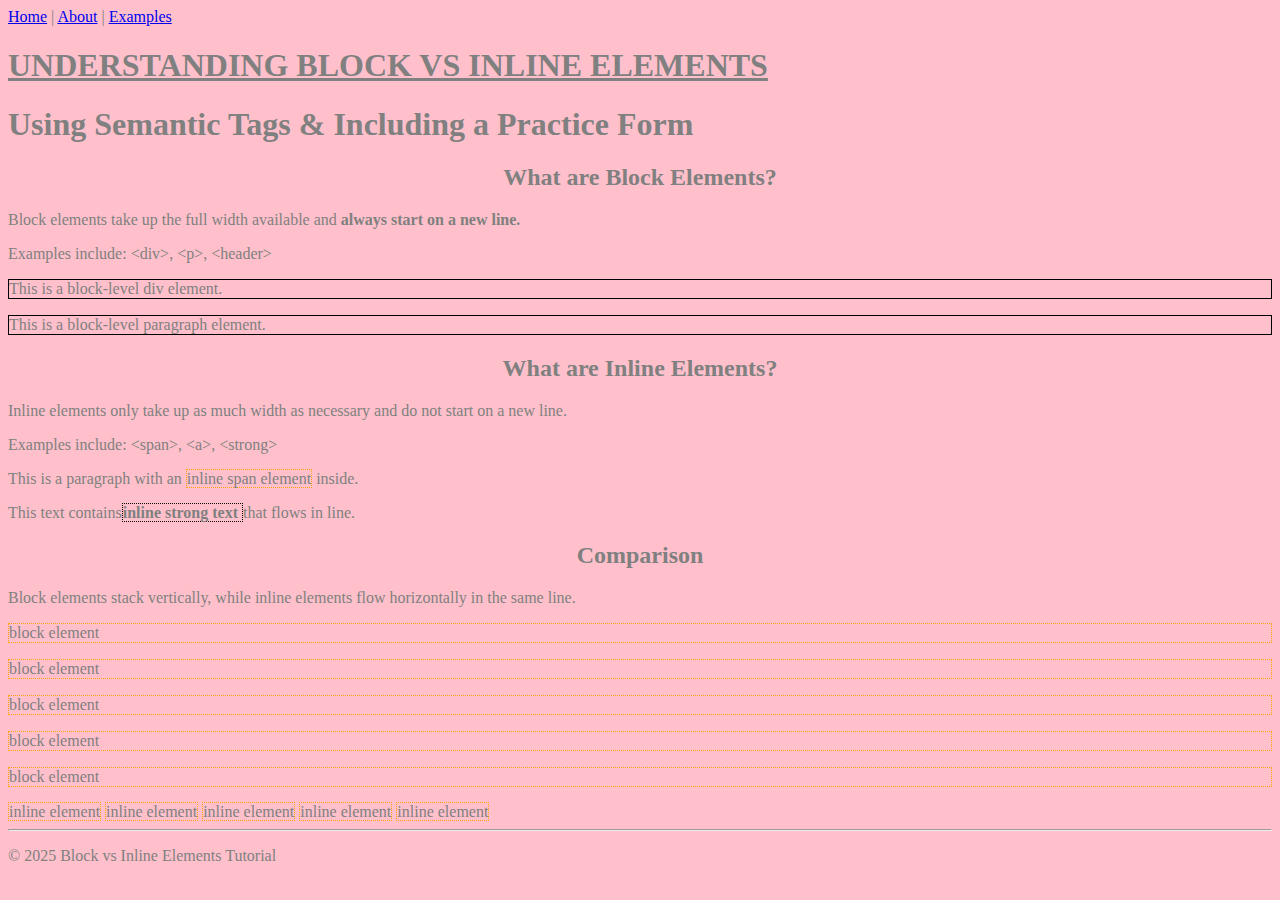
<file: index.html>
<!DOCTYPE html>
<html lang="en">
<head>
    <meta charset="UTF-8">
    <meta name="viewport" content="width=device-width, initial-scale=1.0">
    <title>Understanding Block vs Inline Elements</title>
    <link rel="stylesheet" href="css/style.css">
</head>
<body>
<header>
        <nav>
            <a href="index.html">Home</a> |
            <a href="about.html">About</a> |
            <a href="examples.html">Examples</a> 
            </nav>
    <h1 id="ohio">Understanding Block vs Inline Elements</h1>
    <h1>Using Semantic Tags & Including a Practice Form</h1>

    <h2 class="centered-heading">What are Block Elements?</h2>
    <p>Block elements take up the full width available and <strong>always start on a new line.</strong></p>
    <p>Examples include: &lt;div&gt;, &lt;p&gt;, &lt;header&gt;</p>

    <div style="border:1px solid black">This is a block-level div element.</div>
    <p style="border:1px solid black">This is a block-level paragraph element.</p>

    <h2 class="centered-heading">What are Inline Elements?</h2>
    <p>Inline elements only take up as much width as necessary and do not start on a new line.</p>
    <p>Examples include: &lt;span&gt;, &lt;a&gt;, &lt;strong&gt;</p>

    <p>This is a paragraph with an  <span style="border:1px dotted orange">inline span element</span> inside.</p>
    <p>This text contains<span style="border:1px dotted black"><strong>inline strong text </strong></span> that flows in line.</p>

    <h2 class="centered-heading">Comparison</h2>
    <p>Block elements stack vertically, while inline elements flow horizontally in the same line.</p>

    <p style="border:1px dotted orange">block element</p>
     <p style="border:1px dotted orange">block element</p>
    <p style="border:1px dotted orange">block element</p>
     <p style="border:1px dotted orange">block element</p>
     <p style="border:1px dotted orange">block element</p>
    <span style="border:1px dotted orange">inline element</span> <span style="border:1px dotted orange">inline element</span> <span style="border:1px dotted orange">inline element</span>  <span style="border:1px dotted orange">inline element</span>  <span style="border:1px dotted orange">inline element</span>

    <hr>
    <p>&copy; 2025 Block vs Inline Elements Tutorial</p>

</body>
</html>
</file>
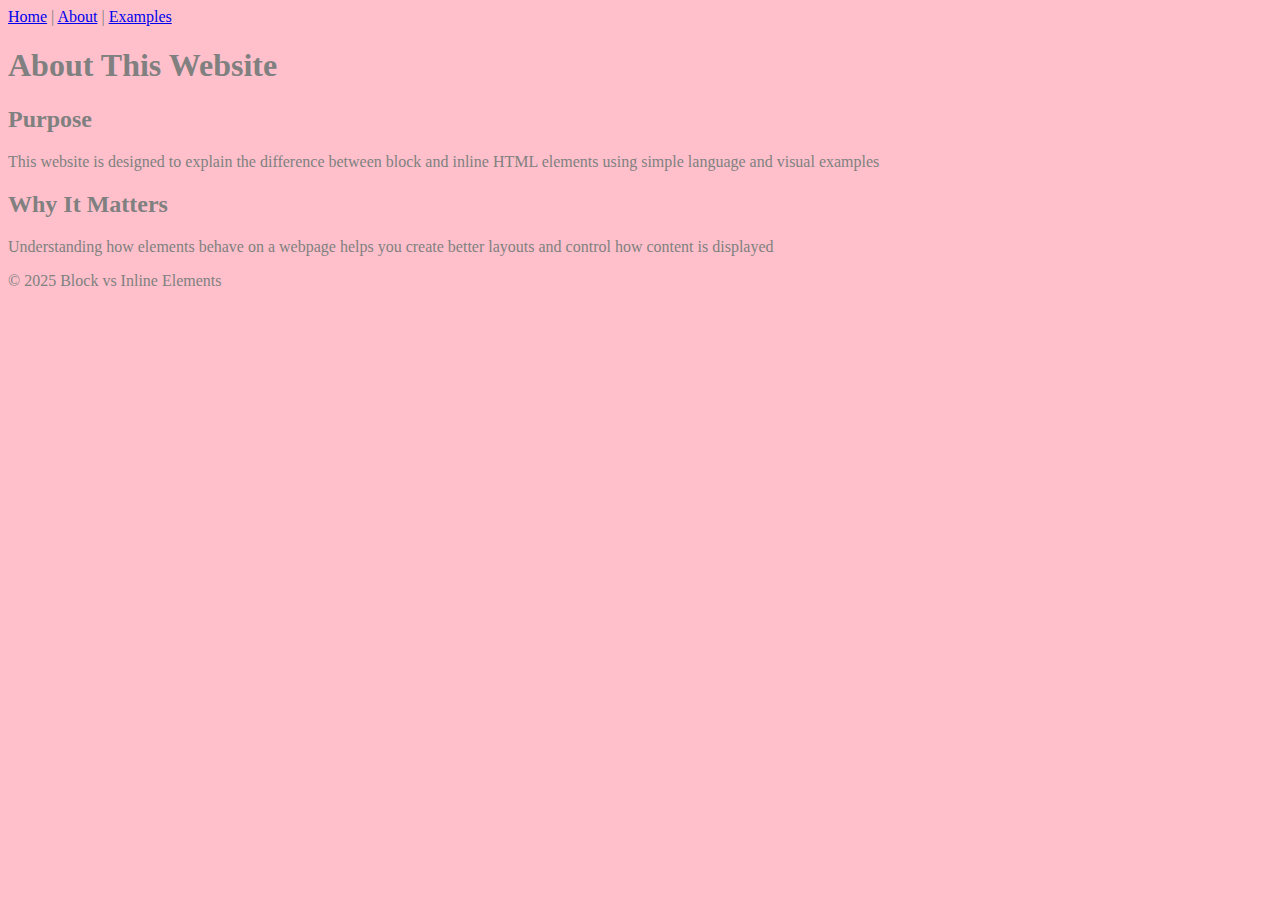
<file: about.html>
<!DOCTYPE html>
<html lang="en">
<head>
    <meta charset="UTF-8">
    <meta name="viewport" content="width=device-width, initial-scale=1.0">
    <title>Block vs Inline Elements</title>
     <link rel="stylesheet" href="css/style.css">
</head>
<body>
    <header>
        <nav>
            <a href="index.html">Home</a> |
            <a href="index.html">About</a> |
            <a href="index.html">Examples</a> 

    </nav>
    <h1>About This Website</h1>
    </header>
<h2>Purpose</h2>
<p>This website is designed to explain the difference between block and inline HTML elements using simple language and visual examples</p>

<h2>Why It Matters</h2>
<p>Understanding how elements behave on a webpage helps you create better layouts and control how content is displayed</p>

<footer>
    <p>&copy; 2025 Block vs Inline Elements</p>
</footer>
       
       
</body>
</html>
</file>
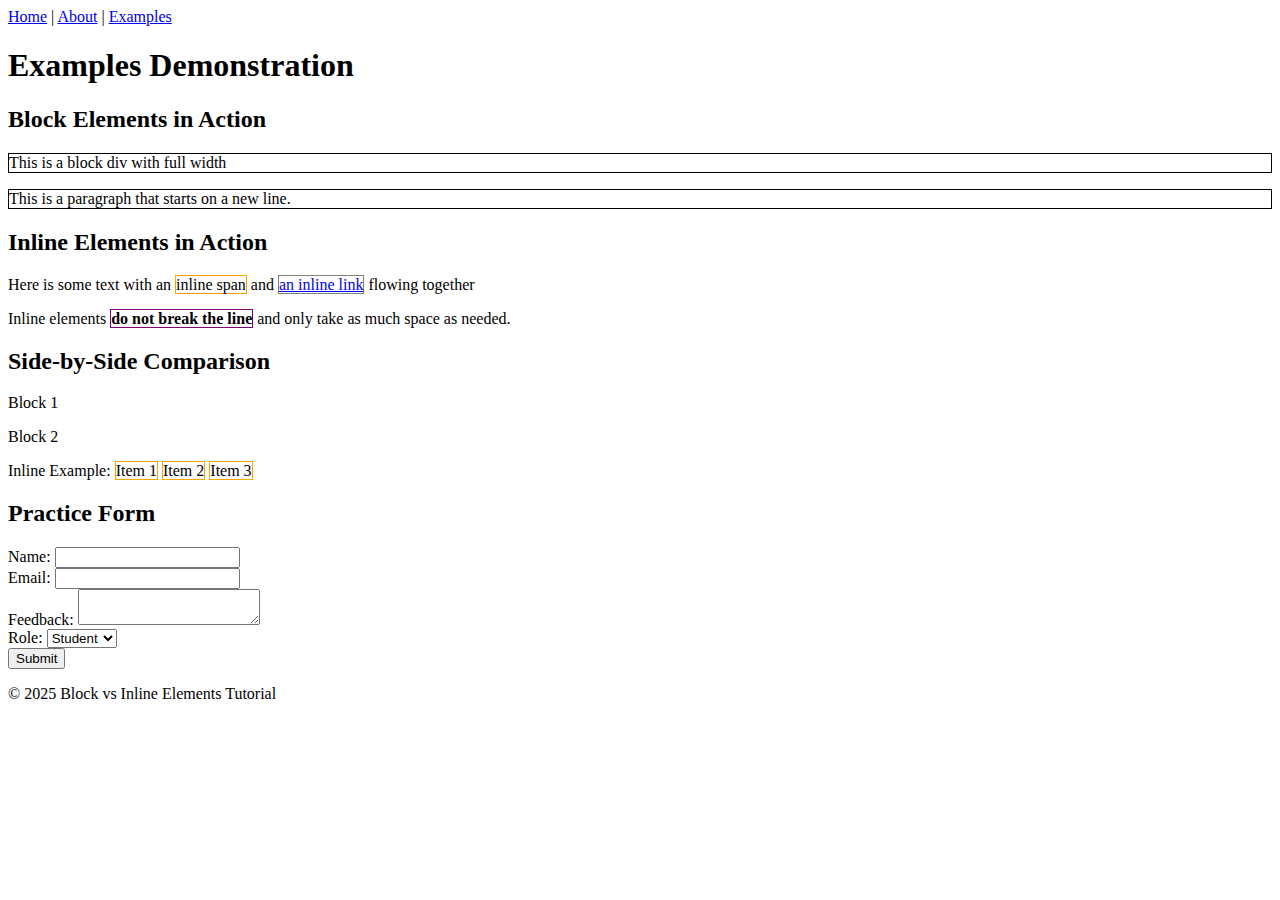
<file: examples.html>
<!DOCTYPE html>
<html lang="en">
<head>
    <meta charset="UTF-8">
    <meta name="viewport" content="width=device-width, initial-scale=1.0">
    <title>Block vs Inline Elements</title>
</head>
<body>
    <header>
        <nav>
            <a href="index.html">Home</a> |
            <a href="about.html">About</a> |
            <a href="examples.html">Examples</a> 
            </nav>
           <h1>Examples Demonstration</h1>

        <section class="block-elements">
            <h2>Block Elements in Action</h2>
            <div class="block-example">
              
    <div style="border:1px solid black">This is a block div with full width</div>
                <p style="border:1px solid black">This is a paragraph that starts on a new line.</p>
            </div>
        </section>

        <section class="inline-elements">
            <h2>Inline Elements in Action</h2>
            <div class="inline-example">
                <p>Here is some text with an <span style="border:1px solid orange">inline span</span> and <a href="#" style="border: 1px solid gray">an inline link</a> flowing together<p>
                <p>Inline elements <span style="border:1px solid purple"><strong>do not break the line</strong></span> and only take as much space as needed.</p>
            </div>
        </section>

        <section class="side-by-side">
            <h2>Side-by-Side Comparison</h2>
            <div class="side-by-side-example">
                <div class="block-box">
                    <p>Block 1</p>
                    <p>Block 2</p>
                </div>
                <div class="inline-box">
                    <p>Inline Example: <span style="border: 1px solid orange;">Item 1</span> <span style="border: 1px solid orange;">Item 2</span> <span style="border: 1px solid orange;">Item 3</span></p>
                </div>
            </div>
        </section>

        <section class="practice-form">
            <h2>Practice Form</h2>
            <form action="#" method="post">
                <label for="name">Name:</label>
                <input type="text" id="name" name="name">
<br>
                <label for="email">Email:</label>
                <input type="email" id="email" name="email">
<br>
                <label for="feedback">Feedback:</label>
                <textarea id="feedback" name="feedback"></textarea>
<br>
                <label for="role">Role:</label>
                <select id="role" name="role">
                    <option>Student</option>
                    <option>Teacher</option>
                    <option>Other</option>
                </select>
<br>
                <button type="submit">Submit</button>
            </form>
        </section>

        <footer>
            <p>&copy; 2025 Block vs Inline Elements Tutorial</p>
        </footer>
    </div>
</body>
</html>
</file>
<file: css/style.css>
html{
    background-color: pink;
    color: grey
}

#ohio {
    text-decoration: underline;
    text-transform: uppercase;
}

.centered-heading{
text-align: center;
}
</file>
